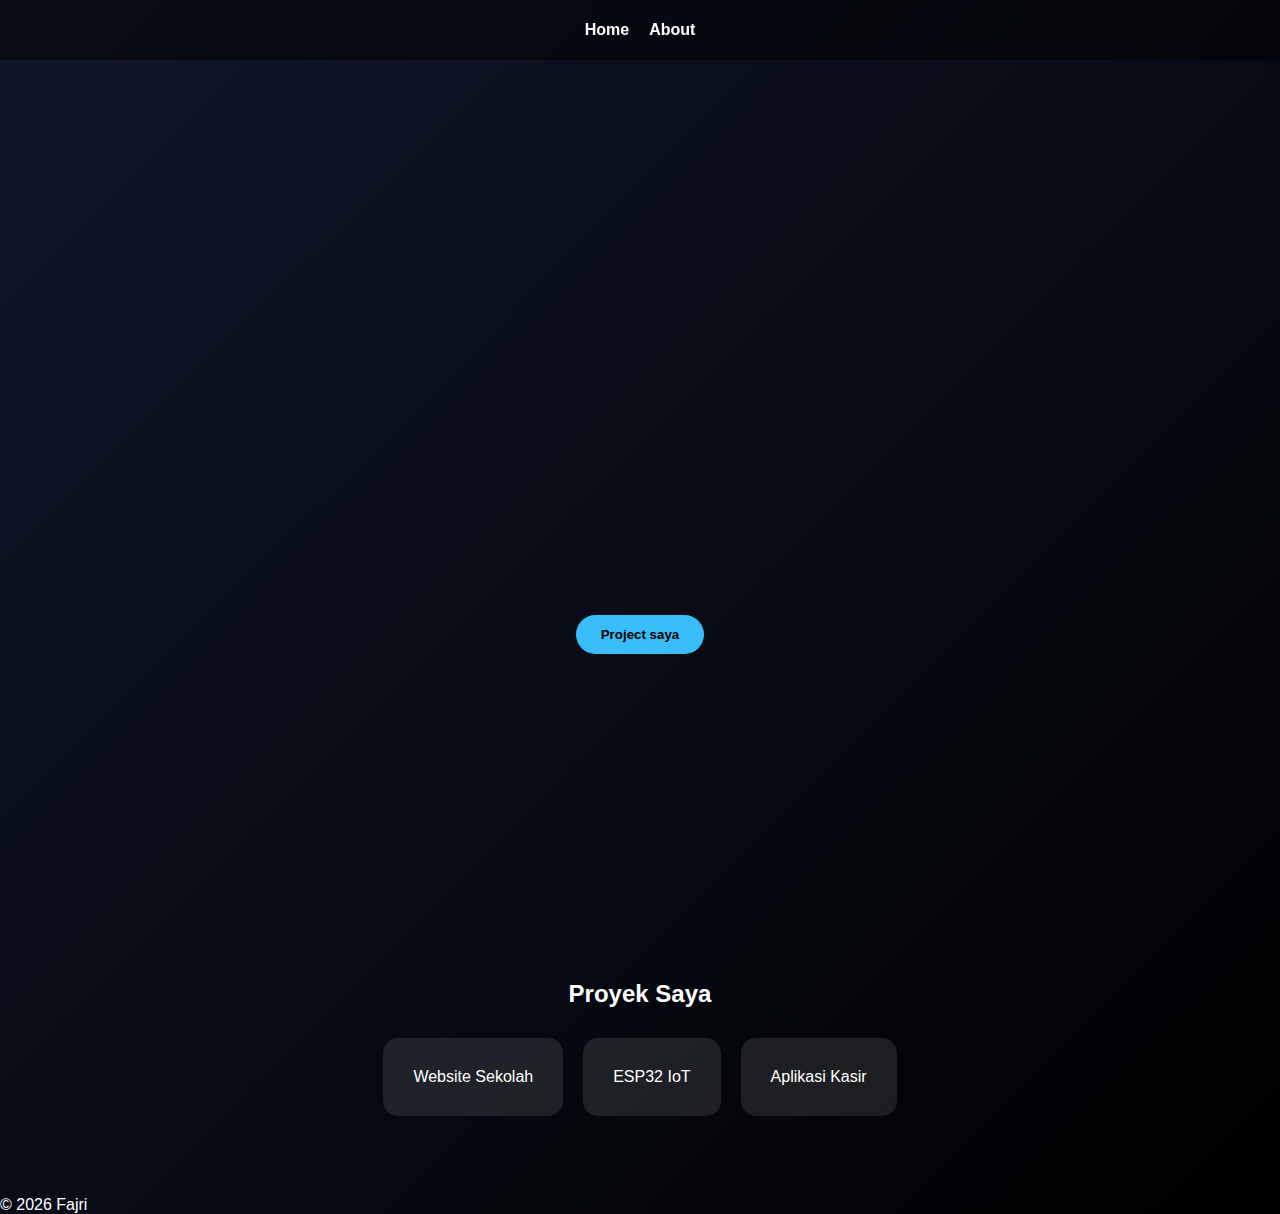
<file: index.html>
<!DOCTYPE html>
<html lang="id">

<head>
    <meta charset="UTF-8" />
    <meta name="viewport" content="width=device-width, initial-scale=1.0" />
    <title>Portofolio Fajri</title>
    <link rel="stylesheet" href="style.css" />
</head>

<body>
    <nav class="nav">
        <a href="index.html">Home</a>
        <a href="about.html">About</a>
    </nav>
    <header class="hero">
        <div class="glass-box fade-in">

            <img src="img/profile.jpg" alt="Foto Profil" class="profile-img">

            <h1>Hai, saya Fajri</h1>
            <p>Web Developer | Student | Tech Enthusiast</p>

        </div>

        <button id="projects">Project saya</button>
    </header>

    <section id="projects" class="projects">
        <h2 class="slide-up">Proyek Saya</h2>
        <div class="card-container">
            <div class="card">Website Sekolah</div>
            <div class="card">ESP32 IoT</div>
            <div class="card">Aplikasi Kasir</div>
        </div>
    </section>

    <footer>
        <p>© 2026 Fajri</p>
    </footer>

    <script src="script.js"></script>
</body>

</html>
</file>
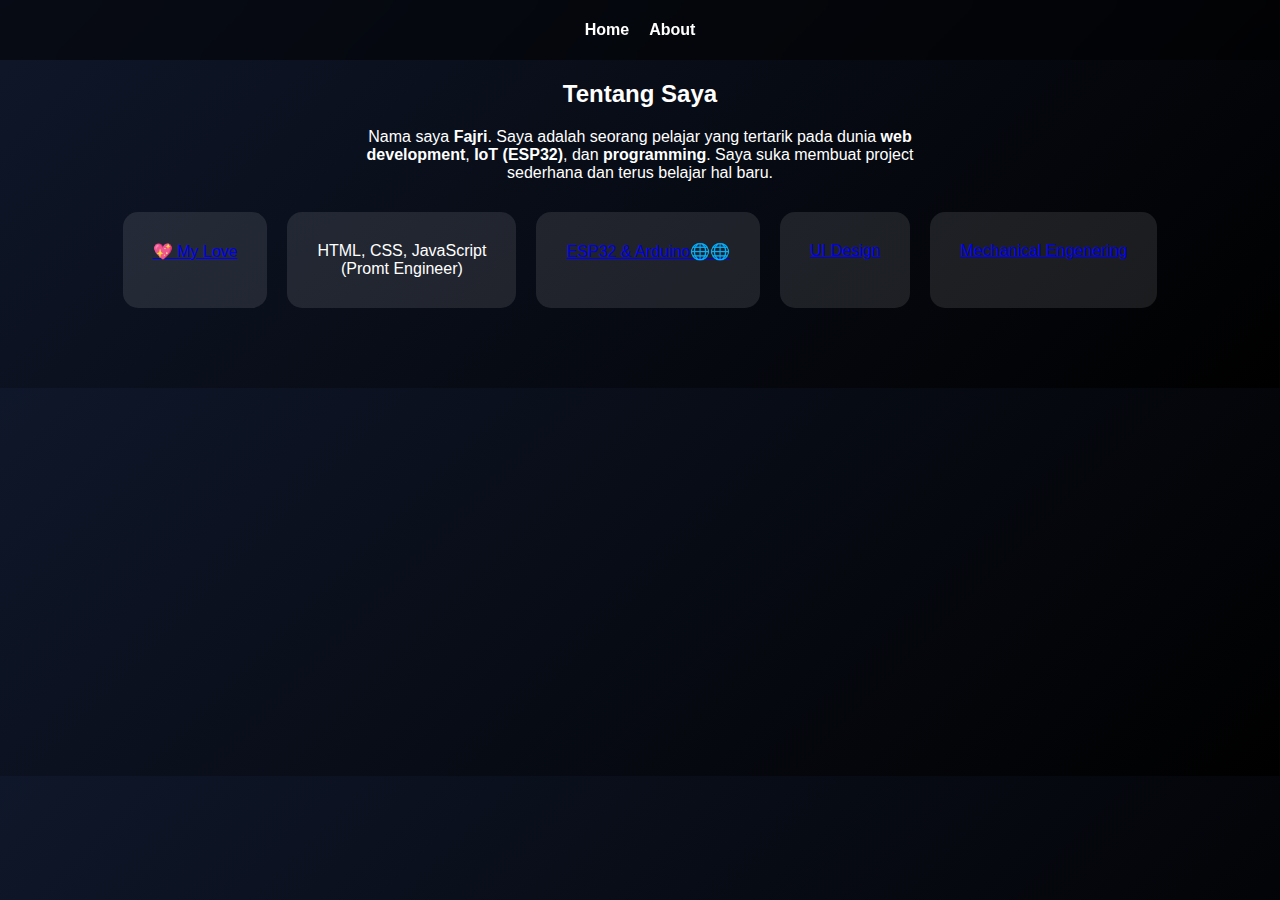
<file: about.html>
<!DOCTYPE html>
<html lang="id">

<head>
    <meta charset="UTF-8">
    <title>Tentang Saya</title>
    <link rel="stylesheet" href="style.css">
</head>

<body>

    <nav class="nav">
        <a href="index.html">Home</a>
        <a href="about.html">About</a>
    </nav>

    <section class="projects">
        <h2>Tentang Saya</h2>
        <p style="max-width:600px;margin:20px auto;">
            Nama saya <b>Fajri</b>. Saya adalah seorang pelajar yang tertarik pada dunia
            <b>web development</b>, <b>IoT (ESP32)</b>, dan <b>programming</b>. Saya suka membuat project sederhana dan terus belajar hal baru.
        </p>

        <div class="card-container">
            <a href="mylove.html" class="card link-card">💖 My Love</a>
            <div class="card">
                <p>HTML, CSS, JavaScript</p>
                <p>(Promt Engineer)</p>
            </div>

            <a href="iot.html" class="card lik-card">ESP32 & Arduino🌐🌐</a>
            <a href="iu.html" class="card link-card">UI Design</a>
            <a href="eng.html" class="card link-card">Mechanical Engenering</a>

        </div>
    </section>

</body>

</html>
</file>
<file: style.css>
* {
    margin: 0;
    padding: 0;
    box-sizing: border-box;
    font-family: Arial, sans-serif;
}

body {
    background: linear-gradient(135deg, #0f172a, #000);
    color: white;
}

.hero {
    height: 100vh;
    display: flex;
    flex-direction: column;
    justify-content: center;
    align-items: center;
    text-align: center;
}

button {
    margin-top: 20px;
    padding: 12px 25px;
    border: none;
    border-radius: 20px;
    background: #38bdf8;
    cursor: pointer;
    font-weight: bold;
}


/* Animasi */

.fade-in {
    opacity: 0;
    animation: fade 1s forwards;
}

.delay {
    animation-delay: 0.6s;
}

@keyframes fade {
    to {
        opacity: 1;
    }
}

.projects {
    padding: 80px 20px;
    text-align: center;
}

.card-container {
    display: flex;
    gap: 20px;
    justify-content: center;
    margin-top: 30px;
}

.card {
    background: rgba(255, 255, 255, 0.1);
    padding: 30px;
    border-radius: 15px;
    transition: 0.3s;
}

.card:hover {
    transform: scale(1.1);
    background: rgba(56, 189, 248, 0.3);
}

.nav {
    position: fixed;
    top: 0;
    left: 0;
    height: 60px;
    width: 100%;
    display: flex;
    justify-content: center;
    align-items: center;
    gap: 20px;
    padding: 0 15px;
    background: rgba(0, 0, 0, 0.5);
    backdrop-filter: blur(10px);
    z-index: 10;
}

.nav a {
    color: white;
    text-decoration: none;
    font-weight: bold;
}

.profile-img {
    width: 160px;
    height: 200px;
    /* persegi panjang */
    border-radius: 12px;
    /* sudut sedikit membulat */
    object-fit: cover;
    margin-bottom: 20px;
    border: 4px solid #38bdf8;
    box-shadow: 0 0 20px rgba(56, 189, 248, 0.6);
}

.glass-box {
    background: rgba(255, 255, 255, 0.1);
    backdrop-filter: blur(12px);
    padding: 25px 40px;
    border-radius: 20px;
    box-shadow: 0 0 30px rgba(56, 189, 248, 0.3);
    text-align: center;
    margin-bottom: 20px;
}

.photo-grid {
    display: grid;
    grid-template-columns: repeat(4, 1fr);
    gap: 12px;
    margin: 25px auto;
    max-width: 700px;
}

.photo-grid img {
    width: 100%;
    height: 120px;
    object-fit: cover;
    border-radius: 14px;
    transition: 0.3s;
    filter: brightness(0.85);
}

.photo-grid img:hover {
    transform: scale(1.1);
    filter: brightness(1);
}

.falling-photos {
    position: fixed;
    top: 0;
    left: 0;
    width: 100%;
    height: 100%;
    pointer-events: none;
    overflow: hidden;
    z-index: 1;
}

.falling-photos img {
    position: absolute;
    width: 60px;
    border-radius: 10px;
    animation: fall 8s linear infinite;
    opacity: 0.8;
}


/* posisi acak */

.falling-photos img:nth-child(1) {
    left: 10%;
    animation-delay: 0s;
}

.falling-photos img:nth-child(2) {
    left: 35%;
    animation-delay: 2s;
}

.falling-photos img:nth-child(3) {
    left: 60%;
    animation-delay: 4s;
}

.falling-photos img:nth-child(4) {
    left: 80%;
    animation-delay: 6s;
}

@keyframes fall {
    from {
        top: -100px;
        transform: rotate(0deg);
    }
    to {
        top: 110%;
        transform: rotate(360deg);
    }
}

@media (max-width: 768px) {
    .photo-grid {
        grid-template-columns: repeat(2, 1fr);
    }
}

.ui-grid {
    display: grid;
    grid-template-columns: repeat(3, 1fr);
    gap: 16px;
    max-width: 900px;
    margin: 30px auto;
}

.ui-grid img {
    width: 100%;
    height: 180px;
    object-fit: cover;
    border-radius: 16px;
    transition: 0.3s;
    filter: brightness(0.9);
}

.ui-grid img:hover {
    transform: scale(1.08);
    filter: brightness(1);
}

@media (max-width: 768px) {
    .ui-grid {
        grid-template-columns: repeat(2, 1fr);
    }
}

.main-photo {
    width: 220px;
    border-radius: 16px;
    display: block;
    margin: 20px auto;
    position: relative;
    z-index: 2;
}

#splash {
    position: absolute;
    inset: 0;
    pointer-events: none;
}

.splash-piece {
    position: absolute;
    width: 8px;
    height: 8px;
    background: #38bdf8;
    border-radius: 50%;
    animation: splash 1.2s ease-out forwards;
}

@keyframes splash {
    to {
        transform: translate(var(--x), var(--y)) scale(0);
        opacity: 0;
    }
}

#photoRain {
    position: fixed;
    top: 0;
    left: 0;
    width: 100%;
    height: 100%;
    pointer-events: none;
    overflow: hidden;
    z-index: 1;
}

.rain-photo {
    position: absolute;
    top: -60px;
    border-radius: 8px;
    animation: rainFall linear forwards;
}

@keyframes rainFall {
    to {
        top: 110%;
        transform: rotate(720deg) scale(0.7);
        opacity: 0;
    }
}

.move-anim img {
    animation: float 4s ease-in-out infinite;
}

.move-anim img:nth-child(even) {
    animation-delay: 1s;
}

@keyframes float {
    0% {
        transform: translateY(0);
    }
    50% {
        transform: translateY(-12px);
    }
    100% {
        transform: translateY(0);
    }
}

.iot-img {
    width: 100%;
    height: 160px;
    object-fit: cover;
    border-radius: 12px;
    margin-bottom: 10px;
}

.center-photo {
    text-align: center;
    margin: 50px auto 20px;
}

.center-photo img {
    width: 260px;
    border-radius: 20px;
    box-shadow: 0 0 25px rgba(255, 105, 180, 0.5);
}

.center-text {
    margin-top: 10px;
    font-size: 18px;
    color: #ffb6c1;
    font-weight: bold;
}

.move-anim img {
    animation: floatX 5s ease-in-out infinite alternate, floatY 4s ease-in-out infinite alternate;
}

.move-anim img:nth-child(odd) {
    animation-delay: 1s;
}

@keyframes floatX {
    from {
        transform: translateX(-10px) scale(1);
    }
    to {
        transform: translateX(10px) scale(1.05);
    }
}

@keyframes floatY {
    from {
        transform: translateY(0);
    }
    to {
        transform: translateY(-15px);
    }
}

.me-grid {
    display: grid;
    grid-template-columns: repeat(2, 1fr);
    gap: 20px;
    max-width: 900px;
    margin: 30px auto;
}

.me-card {
    background: rgba(255, 255, 255, 0.08);
    border-radius: 16px;
    padding: 10px;
    text-align: center;
    transition: 0.3s;
}

.me-card img {
    width: 100%;
    height: 220px;
    object-fit: cover;
    border-radius: 12px;
}

.me-card:hover {
    transform: scale(1.05);
}

.me-card p {
    margin-top: 10px;
    font-size: 14px;
    color: #ddd;
}

.me-card video {
    width: 100%;
    height: 220px;
    object-fit: cover;
    border-radius: 12px;
}
</file>
